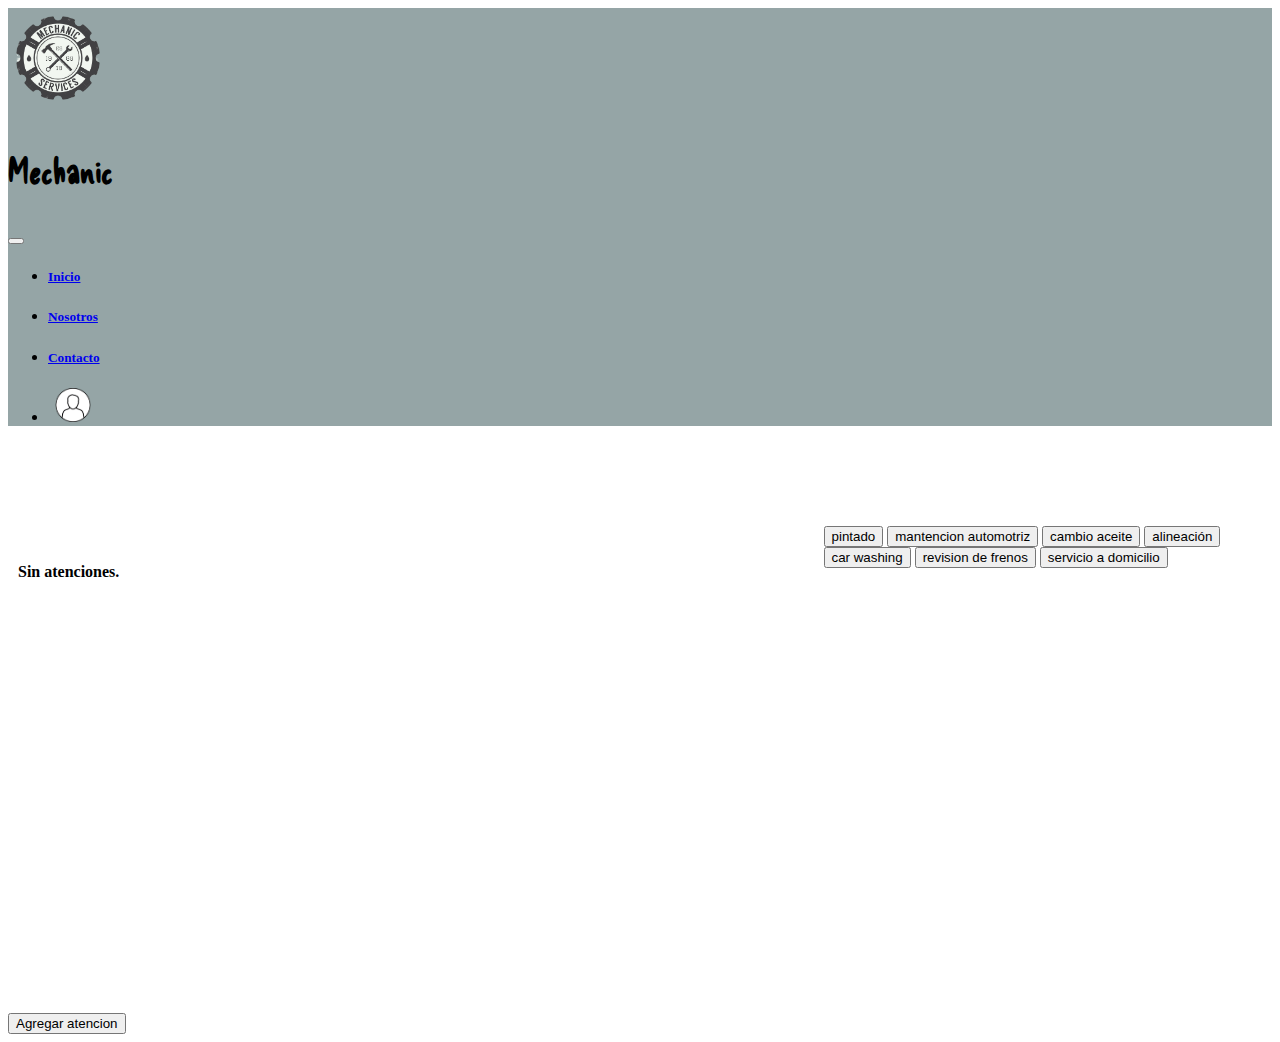
<file: pages/pagina_user.html>
<!DOCTYPE html>
<html lang="es">
<head>
    <meta charset="UTF-8">
    <meta http-equiv="X-UA-Compatible" content="IE=edge">
    <meta name="viewport" content="width=device-width, initial-scale=1.0">
    <title>Mechanic | Intranet</title>
    <!-- Estilos propios -->
    <link rel="stylesheet" href="../css/style.css">
    <link rel="stylesheet" href="../css/login.css">
    <link rel="shortcut icon" href="../image/logo.png">
    <link rel="stylesheet" href="../css/pagina_user.css">
    <!-- Bootstrap 5 -->
    <link href="https://cdn.jsdelivr.net/npm/bootstrap@5.0.2/dist/css/bootstrap.min.css" rel="stylesheet"
        integrity="sha384-EVSTQN3/azprG1Anm3QDgpJLIm9Nao0Yz1ztcQTwFspd3yD65VohhpuuCOmLASjC" crossorigin="anonymous">
    <!-- Google fonts -->
    <link rel="preconnect" href="https://fonts.googleapis.com">
    <link rel="preconnect" href="https://fonts.gstatic.com" crossorigin>
    <link href="https://fonts.googleapis.com/css2?family=Merriweather:wght@700&display=swap" rel="stylesheet">
    <!-- Google fonts logo -->
    <link rel="preconnect" href="https://fonts.googleapis.com">
    <link rel="preconnect" href="https://fonts.gstatic.com" crossorigin>
    <link href="https://fonts.googleapis.com/css2?family=Delicious+Handrawn&display=swap" rel="stylesheet">
</head>
<body>
    <!-- Barra de navegación -->
    <nav class="navbar navbar-light navbar-expand-lg" style="background-color: #95A5A6;">
        <div class="container-fluid">
           <div class="d-flex align-items-center">
                <a class="navbar-brand" href="../index.html" title="Pagina principal de Mechanic">
                    <img src="../image/logo.png" alt="Logo" width="100" height="100" class="d-inline-block align-text-top">
                </a>
                <p style="font-size: 36px; font-weight: bold; font-family:'Delicious Handrawn', cursive;">Mechanic</p>
            </div> 
          <button class="navbar-toggler" type="button" data-bs-toggle="collapse" data-bs-target="#navbarNav" aria-controls="navbarNav" aria-expanded="false" aria-label="Toggle navigation">
            <span class="navbar-toggler-icon"></span>
          </button>
          <div class="collapse navbar-collapse justify-content-end" id="navbarNav">
                <ul class="navbar-nav">
                    <li class="nav-item">
                        <a class="nav-link" aria-current="page" href="../index.html"><h5>Inicio</h5></a>
                    </li>
                    <li class="nav-item">
                        <a class="nav-link" href="../pages/nosotros.html"><h5>Nosotros</h5></a>
                    </li>
                    <li class="nav-item">
                        <a class="nav-link" href="../pages/contacto.html"><h5>Contacto</h5></a>
                    </li>
                    <li class="nav-item">
                        <a class="nav-link" href="../pages/login.html"><img src="../image/perfil.png" alt="perfil" width="50px" title="Iniciar sesión"></a>
                    </li>
                </ul>
            </div>
        </div>
    </nav>
    <!-- relleno de pagina -->
    <div class="container">
        <div class="registro">
            <h1 class="titulo">Atenciones Realizadas</h1>
            <div class="container_atenciones">
                <p style="margin-left: 10px; font-weight: bold;">Sin atenciones.</p> 
            </div>
            <button class="btn btn-primary boton" id="atencion">Agregar atencion</button>
        </div>
        <div class="container_cat">
            <div class="container_saludo">
                <h1 class="text_bienvenida">Categorías</h1>
            </div>
            <div class="btn-group-vertical">
                <button class="btn btn-secondary">pintado</button>
                <button class="btn btn-secondary">mantencion automotriz</button>
                <button class="btn btn-secondary">cambio aceite</button>
                <button class="btn btn-secondary">alineación</button>
                <button class="btn btn-secondary">car washing</button>
                <button class="btn btn-secondary">revision de frenos</button>
                <button class="btn btn-secondary">servicio a domicilio</button>
            </div>
        </div>  
    </div>
    <script src="../js/atenciones.js"></script>
</body>
</file>
<file: css/style.css>
/*navbar*/
.activo {
    text-decoration: underline;
}

/*parte principal*/
@import url('https://fonts.googleapis.com/css?family=Lobster&display=swap');

body {
  background: url(../image/bg.jpg);
}

/*
.title {
  font-size: 2.5rem;
  font-family: 'Lobster', cursive;
}*/

.principal {
  animation: scroll 70s linear infinite;
  background: url("https://images.unsplash.com/photo-1465146633011-14f8e0781093?ixlib=rb-1.2.1&ixid=eyJhcHBfaWQiOjEyMDd9&auto=format&fit=crop&w=3450&q=80"), #111111;
  color: #eee;
  height: 70vh;
  background-size: auto;
  min-width: 360px;
  width: 100%;
  display: flex;
  justify-content: center;
  align-items: center;
  perspective: 1000px;
  perspective-origin: 50% 50%;
  
}

@keyframes scroll {
   100%{
    background-position:0px -3000px;
  }
}

@media (prefers-reduced-motion) {
  .principal {
    animation: scroll 200s linear infinite;
  }
}


.auto_img {
    width: 550px;
    height: 300px;
    margin: 80px 0;
}

.letra_titulo {
    color: white;
    font-family: 'Lobster', cursive;
    font-weight: bold;
}

.letra_desc {
    color: white;
    font-family: 'Lobster', cursive;
    font-size: 20px;
}

/*Carusel*/
.carusel {
    background: url(https://static.wixstatic.com/media/f109259399cc4040a3b1aca1830b8041.jpg/v1/fill/w_1899,h_1070,al_c,q_90,usm_0.66_1.00_0.01,enc_auto/f109259399cc4040a3b1aca1830b8041.jpg);
    width: 100%;
    height: 80vh;
    background-repeat: no-repeat;
    background-position: center;
    background-size: cover;
}

.img_servicios {
    width: 300px;
    height: 200px;
}

.text_titulo {
    color: white;
    text-align: center;
    font-size: 40px;
    padding-bottom: 70px;
    font-weight: bold;
}

.text_trabajo {
    color: black;
    font-size: 20px;
    padding: 10px;
    text-align: center;
}

/*Contacto*/
.img_contacto {
    width: 310px;
    height: 300px;
    margin: 80px 0;
    border-radius: 15%;
}

.formulario {
    background: url(../image/bg.jpg);
}

.container_formulario {
    padding: 6% 10%;
}

.boton_enviar {
    width: 20%;
    padding: 15px 0;
    font-size: 18px;
    font-weight: bold;
    color: white;
    background: orange;
    border: none;
    border-radius: 10px;
    transition: 1s all;
    cursor: pointer;
}

.boton_enviar:hover {
    background: darkorange;
    transform: scale(1.2);
}

.color {
    color: white;
    font-weight: bold;
}

/*Ubicacion*/
body {
    background: url(../image/bg.jpg);
}

.container_ubi {
    width: 100%;
    margin-bottom: 40px;
    justify-content: center;
}

.titulo_ubi {
    text-align: center;
    color: white;
    font-size: 38px;
    font-weight: bold;
    margin: 50px 50px;
}

/*Nosotros*/
.nosotros {
    display: flex;
    justify-content: center;
    gap: 80px;

}

.mecanica_img {
    width: 350px;
}

@media(max-width: 730px) {
    .auto_img {
        width: 250px;
        height: 200px;
        padding: 0;
    }

    .letra_titulo {
        text-align: center;
        padding: 5px;
    }

    .letra_desc {
        font-size: 15px;
        text-align: center;
        padding: 5px;
    }

    .text_titulo {
        font-size: 20px;
        padding-bottom: 70px;
        padding-top: 70px;
        font-weight: bold;
    }
}
</file>
<file: css/login.css>
body {
    background: url(https://img.freepik.com/vector-premium/fondo-engranaje-mecanico_55431-54.jpg);
}

.container_inicio {
    background-color: white;
    display: flex;
    margin-top: 5%;
    justify-content: start;
    align-items: center;
    padding: 50px;
    box-shadow: 7px 13px 37px black;
    border-radius: 5%;
    width: 350px;
    font-weight: bold;
}

.color_inicio {
    font-size: 14px;
}

.contra_perdida {
    margin-top: 10px;
    font-size: 13px;
}

.container_sesiones {
    justify-content: center;
    display: flex;
    gap: 50px;
}

.text_sesiones {
    text-align: center;
    font-size: 14px;
}

.img_sesion {
    display: flex;
    width: 50px;
    border-radius: 50%;
}
</file>
<file: css/pagina_user.css>
body {
    background-color: white;
}

.titulo{
    color: rgb(255, 255, 255);
}

.container{
    display: flex;
    justify-content: center;
    gap: 50%;
    color: rgb(0, 0, 0);
    margin-top: 20px;
}

.container_atenciones{
    background: rgb(255, 255, 255);
    border-radius: 3%;
    color: rgb(0, 0, 0);
    width: 110%;
    height: 430px;  
    box-shadow: 10px black inset;
}

.text_bienvenida{
    color: white;
}

.imagen{
    width: 380px;
    height: 185px;
    float: right;
}

.boton {
    margin-top: 20px;
}

@media(max-width: 600px) {
    .container {
        flex-direction: column;
    }

    .container_atenciones {
        width: auto;
    }
}
</file>
